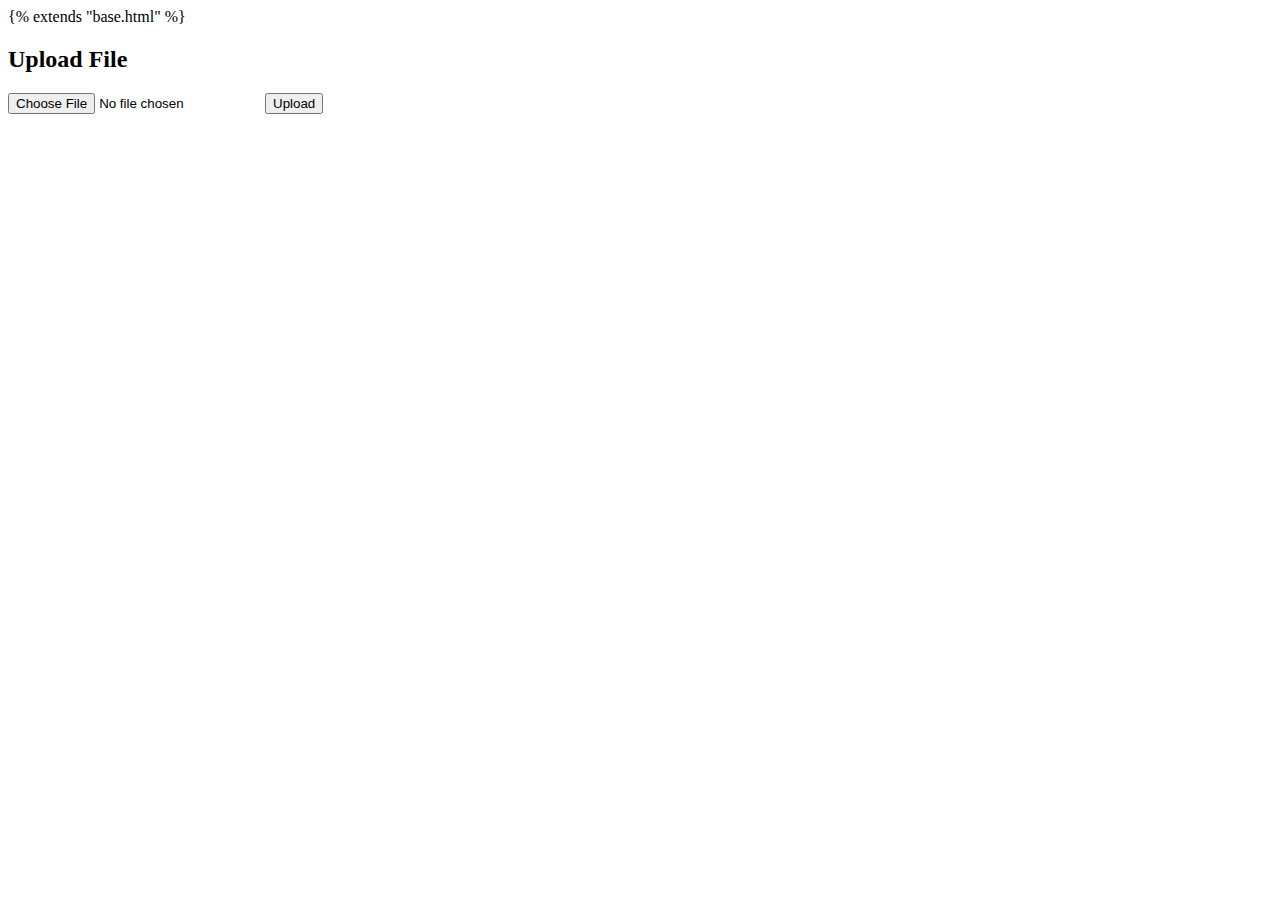
<file: templates/upload.html>
{% extends "base.html" %}
<!DOCTYPE html>
<html lang="en">

<head>
    <meta charset="UTF-8">
    <meta name="viewport" content="width=device-width, initial-scale=1.0">
    <title>Upload</title>
</head>

<body>
    <h2>Upload File</h2>
    <form method="POST" enctype="multipart/form-data" action="/upload">
        <input type="file" name="file">
        <button type="submit">Upload</button>
    </form>
</body>

</html>
</file>
